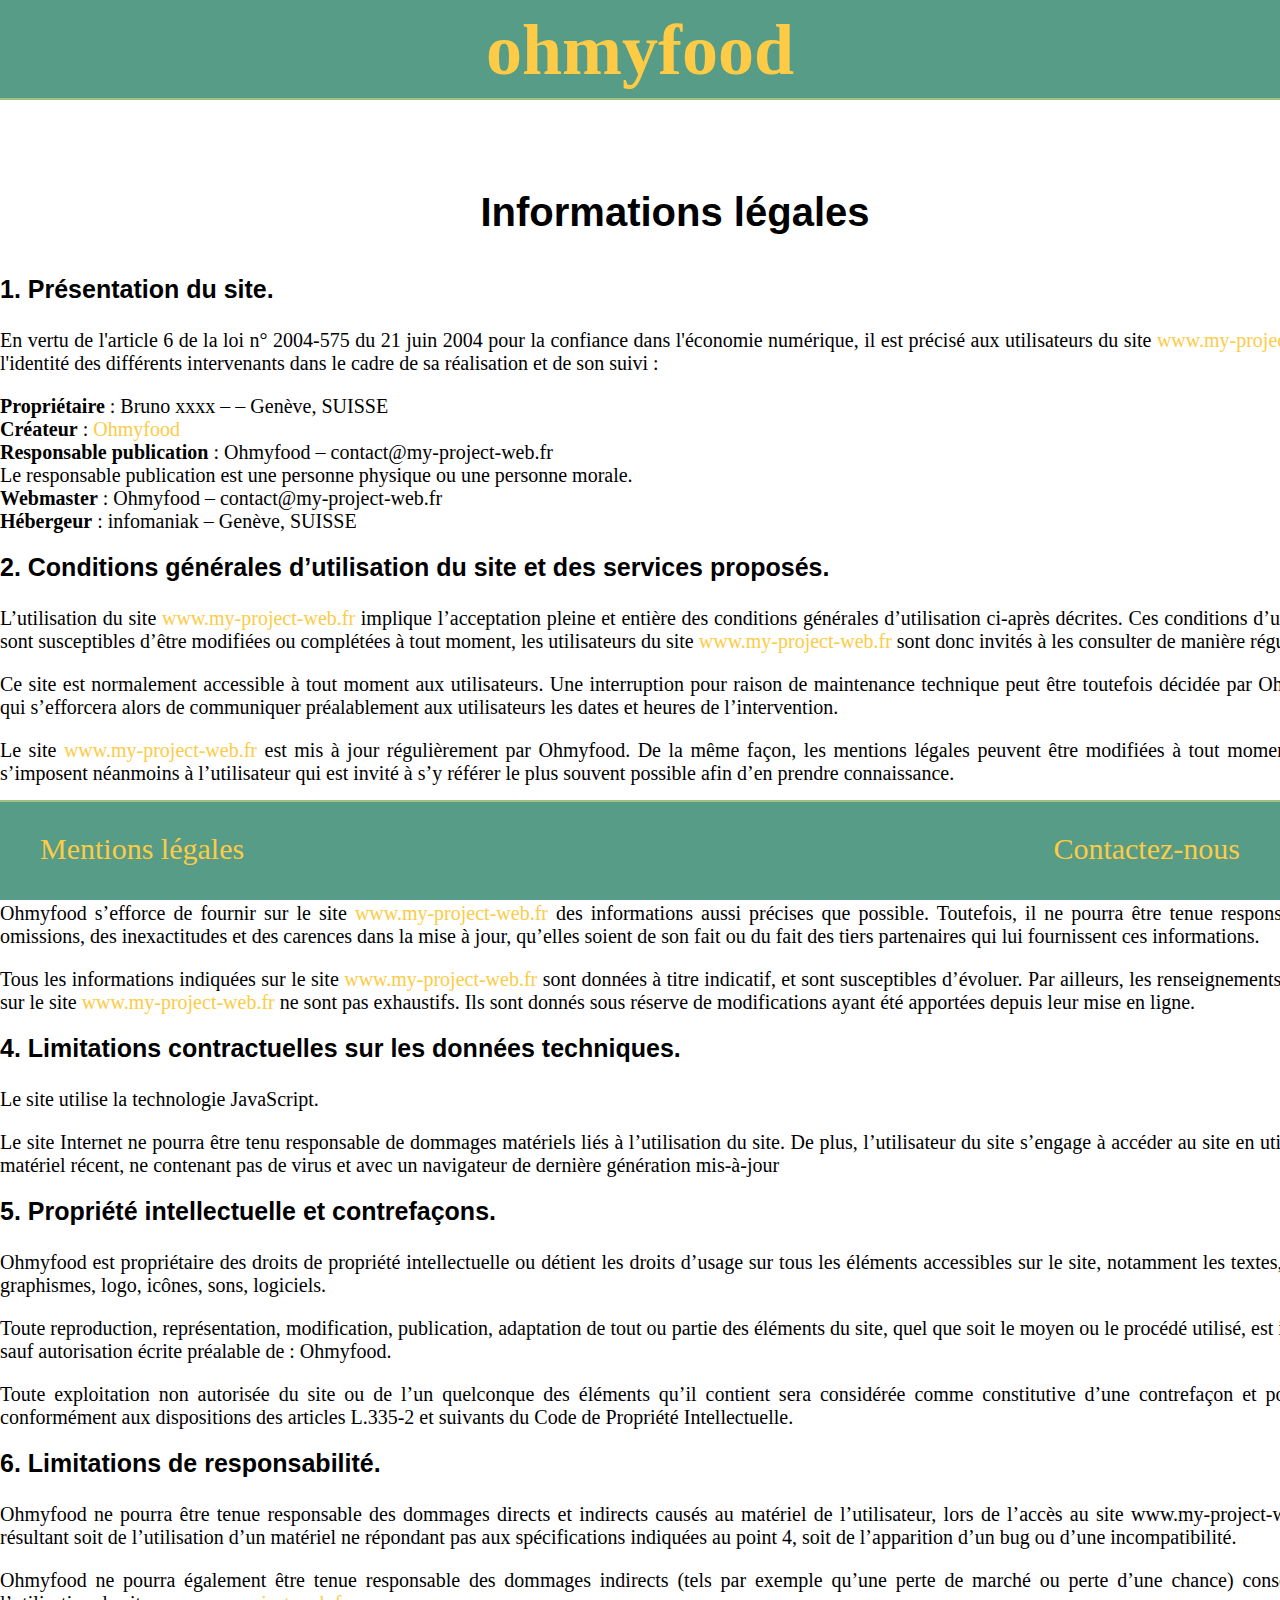
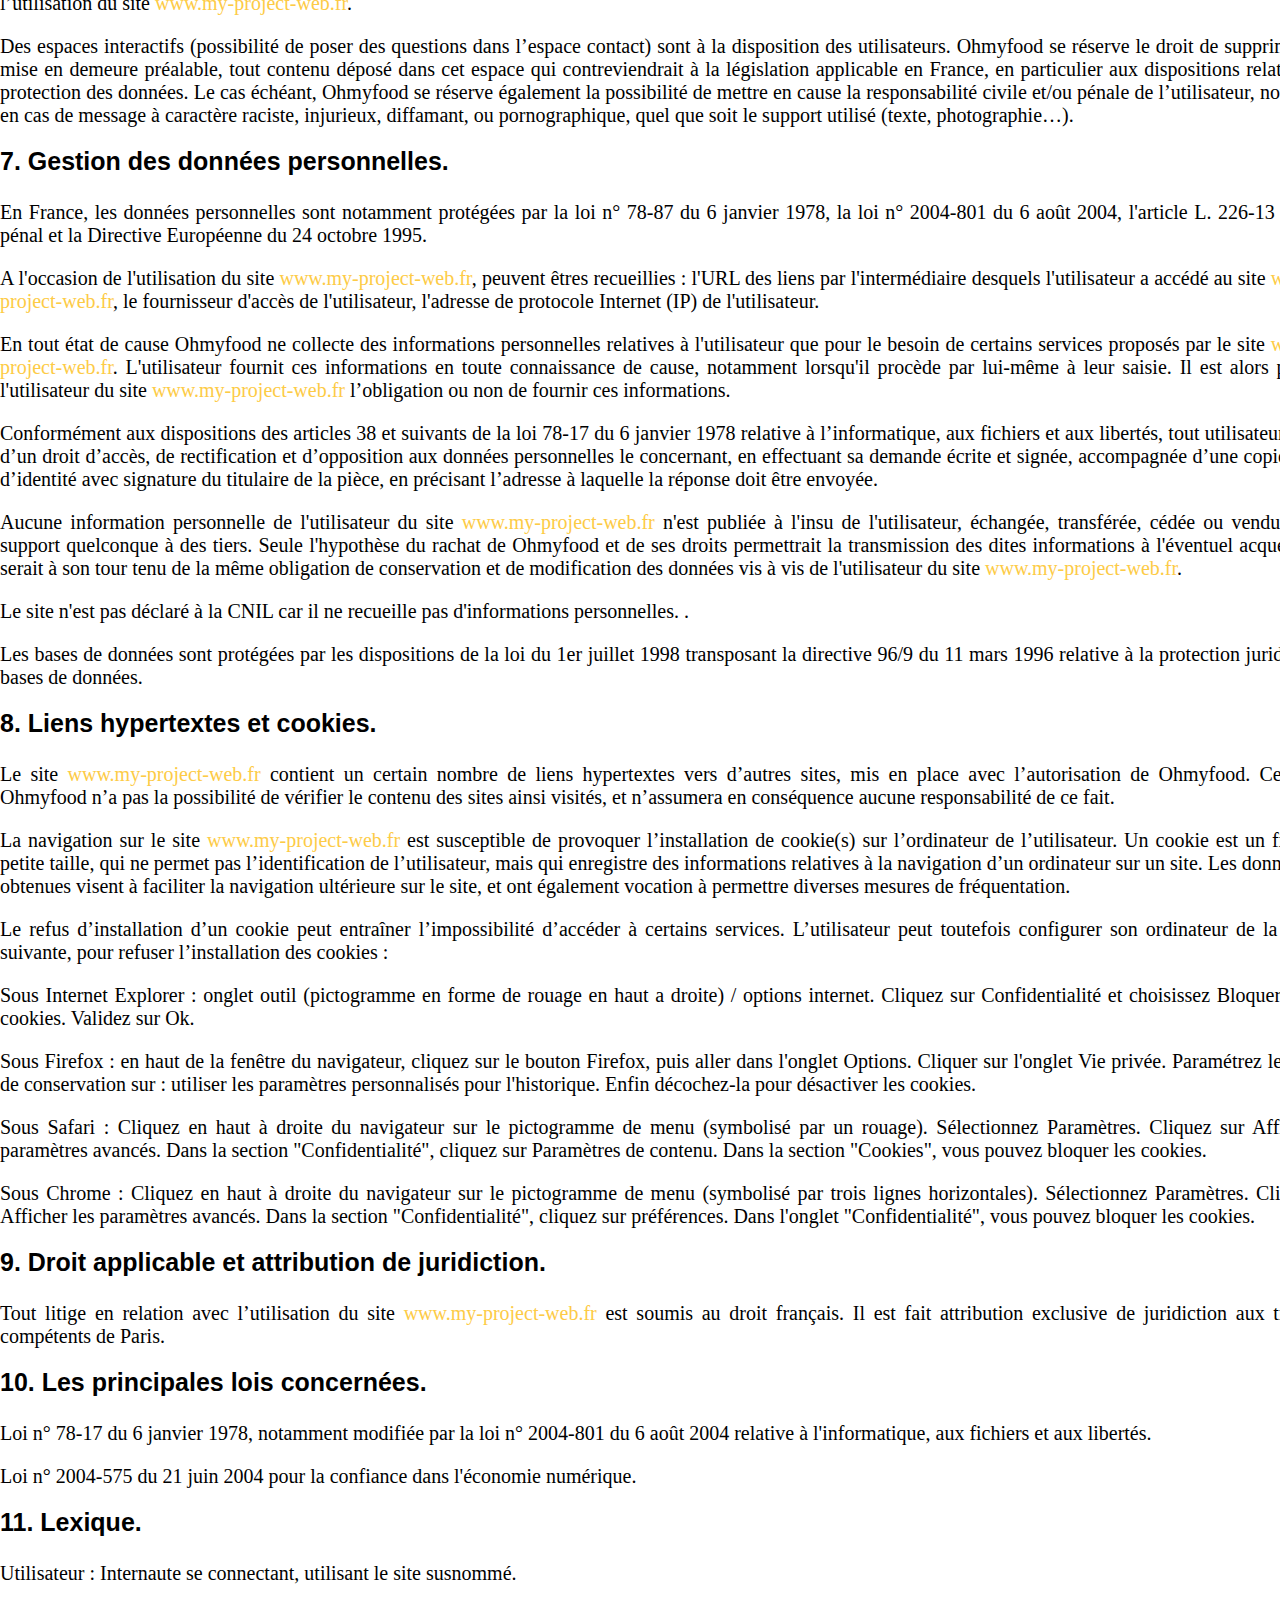
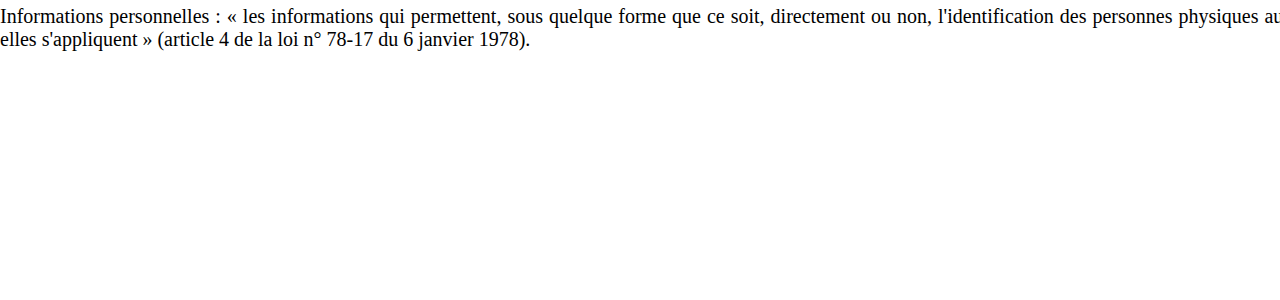
<file: mention.html>
<!DOCTYPE html>
<html lang="en">
<head>
    <meta charset="UTF-8">
    <meta name="viewport" content="width=device-width, initial-scale=1.0">
    <link rel="stylesheet" href="style.css">
    <title>Mentions Légales</title>
</head>
<body>
    <div class="contener-legal">
    <header>
        <a href="index.html"><h1 class="logo">ohmyfood</h1></a>
    </header>

    <div class="contenant-five">
    
<article class="testons">    
<h2 class="top-title">Informations légales</h2>
<h3 class="sub-title">1. Présentation du site.</h3>
<p>En vertu de l'article 6 de la loi n° 2004-575 du 21 juin 2004 pour la confiance dans l'économie numérique, il est précisé aux utilisateurs du site <a href="https://www.my-project-web.fr/">www.my-project-web.fr</a> l'identité des différents intervenants dans le cadre de sa réalisation et de son suivi :</p>
<p><strong>Propriétaire</strong> : Bruno xxxx –  – Genève, SUISSE<br />
<strong>Créateur</strong>  : <a href="https://www.my-project-web.fr/">Ohmyfood</a><br />
<strong>Responsable publication</strong> : Ohmyfood – contact@my-project-web.fr<br />
Le responsable publication est une personne physique ou une personne morale.<br />
<strong>Webmaster</strong> : Ohmyfood – contact@my-project-web.fr<br />
<strong>Hébergeur</strong> : infomaniak – Genève, SUISSE<br />


<h3 class="sub-title">2. Conditions générales d’utilisation du site et des services proposés.</h3>
<p>L’utilisation du site <a href="https://www.my-project-web.fr/">www.my-project-web.fr</a> implique l’acceptation pleine et entière des conditions générales d’utilisation ci-après décrites. Ces conditions d’utilisation sont susceptibles d’être modifiées ou complétées à tout moment, les utilisateurs du site <a href="https://www.my-project-web.fr/">www.my-project-web.fr</a> sont donc invités à les consulter de manière régulière.</p>
<p>Ce site est normalement accessible à tout moment aux utilisateurs. Une interruption pour raison de maintenance technique peut être toutefois décidée par Ohmyfood, qui s’efforcera alors de communiquer préalablement aux utilisateurs les dates et heures de l’intervention.</p>
<p>Le site <a href="https://www.my-project-web.fr/">www.my-project-web.fr</a> est mis à jour régulièrement par Ohmyfood. De la même façon, les mentions légales peuvent être modifiées à tout moment : elles s’imposent néanmoins à l’utilisateur qui est invité à s’y référer le plus souvent possible afin d’en prendre connaissance.</p>
<h3 class="sub-title">3. Description des services fournis.</h3>
<p>Le site <a href="https://www.my-project-web.fr/">www.my-project-web.fr</a> a pour objet de fournir une information concernant l’ensemble des activités de la société.</p>
<p>Ohmyfood s’efforce de fournir sur le site <a href="https://www.my-project-web.fr/">www.my-project-web.fr</a> des informations aussi précises que possible. Toutefois, il ne pourra être tenue responsable des omissions, des inexactitudes et des carences dans la mise à jour, qu’elles soient de son fait ou du fait des tiers partenaires qui lui fournissent ces informations.</p>
<p>Tous les informations indiquées sur le site <a href="https://www.my-project-web.fr/">www.my-project-web.fr</a> sont données à titre indicatif, et sont susceptibles d’évoluer. Par ailleurs, les renseignements figurant sur le site <a href="https://www.my-project-web.fr/">www.my-project-web.fr</a> ne sont pas exhaustifs. Ils sont donnés sous réserve de modifications ayant été apportées depuis leur mise en ligne.</p>
<h3 class="sub-title">4. Limitations contractuelles sur les données techniques.</h3>
<p>Le site utilise la technologie JavaScript.</p>
<p>Le site Internet ne pourra être tenu responsable de dommages matériels liés à l’utilisation du site. De plus, l’utilisateur du site s’engage à accéder au site en utilisant un matériel récent, ne contenant pas de virus et avec un navigateur de dernière génération mis-à-jour</p>
<h3 class="sub-title">5. Propriété intellectuelle et contrefaçons.</h3>
<p>Ohmyfood est propriétaire des droits de propriété intellectuelle ou détient les droits d’usage sur tous les éléments accessibles sur le site, notamment les textes, images, graphismes, logo, icônes, sons, logiciels.</p>
<p>Toute reproduction, représentation, modification, publication, adaptation de tout ou partie des éléments du site, quel que soit le moyen ou le procédé utilisé, est interdite, sauf autorisation écrite préalable de : Ohmyfood.</p>
<p>Toute exploitation non autorisée du site ou de l’un quelconque des éléments qu’il contient sera considérée comme constitutive d’une contrefaçon et poursuivie conformément aux dispositions des articles L.335-2 et suivants du Code de Propriété Intellectuelle.</p>
<h3 class="sub-title">6. Limitations de responsabilité.</h3>
<p>Ohmyfood ne pourra être tenue responsable des dommages directs et indirects causés au matériel de l’utilisateur, lors de l’accès au site www.my-project-web.fr, et résultant soit de l’utilisation d’un matériel ne répondant pas aux spécifications indiquées au point 4, soit de l’apparition d’un bug ou d’une incompatibilité.</p>
<p>Ohmyfood ne pourra également être tenue responsable des dommages indirects (tels par exemple qu’une perte de marché ou perte d’une chance) consécutifs à l’utilisation du site <a href="https://www.my-project-web.fr/">www.my-project-web.fr</a>.</p>
<p>Des espaces interactifs (possibilité de poser des questions dans l’espace contact) sont à la disposition des utilisateurs. Ohmyfood se réserve le droit de supprimer, sans mise en demeure préalable, tout contenu déposé dans cet espace qui contreviendrait à la législation applicable en France, en particulier aux dispositions relatives à la protection des données. Le cas échéant, Ohmyfood se réserve également la possibilité de mettre en cause la responsabilité civile et/ou pénale de l’utilisateur, notamment en cas de message à caractère raciste, injurieux, diffamant, ou pornographique, quel que soit le support utilisé (texte, photographie…).</p>
<h3 class="sub-title">7. Gestion des données personnelles.</h3>
<p>En France, les données personnelles sont notamment protégées par la loi n° 78-87 du 6 janvier 1978, la loi n° 2004-801 du 6 août 2004, l'article L. 226-13 du Code pénal et la Directive Européenne du 24 octobre 1995.</p>
<p>A l'occasion de l'utilisation du site <a href="https://www.my-project-web.fr/">www.my-project-web.fr</a>, peuvent êtres recueillies : l'URL des liens par l'intermédiaire desquels l'utilisateur a accédé au site <a href="https://www.my-project-web.fr/">www.my-project-web.fr</a>, le fournisseur d'accès de l'utilisateur, l'adresse de protocole Internet (IP) de l'utilisateur.</p>
<p> En tout état de cause Ohmyfood ne collecte des informations personnelles relatives à l'utilisateur que pour le besoin de certains services proposés par le site <a href="https://www.my-project-web.fr/">www.my-project-web.fr</a>. L'utilisateur fournit ces informations en toute connaissance de cause, notamment lorsqu'il procède par lui-même à leur saisie. Il est alors précisé à l'utilisateur du site <a href="https://www.my-project-web.fr/">www.my-project-web.fr</a> l’obligation ou non de fournir ces informations.</p>
<p>Conformément aux dispositions des articles 38 et suivants de la loi 78-17 du 6 janvier 1978 relative à l’informatique, aux fichiers et aux libertés, tout utilisateur dispose d’un droit d’accès, de rectification et d’opposition aux données personnelles le concernant, en effectuant sa demande écrite et signée, accompagnée d’une copie du titre d’identité avec signature du titulaire de la pièce, en précisant l’adresse à laquelle la réponse doit être envoyée.</p>
<p>Aucune information personnelle de l'utilisateur du site <a href="https://www.my-project-web.fr/">www.my-project-web.fr</a> n'est publiée à l'insu de l'utilisateur, échangée, transférée, cédée ou vendue sur un support quelconque à des tiers. Seule l'hypothèse du rachat de Ohmyfood et de ses droits permettrait la transmission des dites informations à l'éventuel acquéreur qui serait à son tour tenu de la même obligation de conservation et de modification des données vis à vis de l'utilisateur du site <a href="https://www.my-project-web.fr/">www.my-project-web.fr</a>.</p>
<p>Le site n'est pas déclaré à la CNIL car il ne recueille pas d'informations personnelles. .</p>
<p>Les bases de données sont protégées par les dispositions de la loi du 1er juillet 1998 transposant la directive 96/9 du 11 mars 1996 relative à la protection juridique des bases de données.</p>
<h3 class="sub-title">8. Liens hypertextes et cookies.</h3>
<p>Le site <a href="https://www.my-project-web.fr/">www.my-project-web.fr</a> contient un certain nombre de liens hypertextes vers d’autres sites, mis en place avec l’autorisation de Ohmyfood. Cependant, Ohmyfood n’a pas la possibilité de vérifier le contenu des sites ainsi visités, et n’assumera en conséquence aucune responsabilité de ce fait.</p>
<p>La navigation sur le site <a href="https://www.my-project-web.fr/">www.my-project-web.fr</a> est susceptible de provoquer l’installation de cookie(s) sur l’ordinateur de l’utilisateur. Un cookie est un fichier de petite taille, qui ne permet pas l’identification de l’utilisateur, mais qui enregistre des informations relatives à la navigation d’un ordinateur sur un site. Les données ainsi obtenues visent à faciliter la navigation ultérieure sur le site, et ont également vocation à permettre diverses mesures de fréquentation.</p>
<p>Le refus d’installation d’un cookie peut entraîner l’impossibilité d’accéder à certains services. L’utilisateur peut toutefois configurer son ordinateur de la manière suivante, pour refuser l’installation des cookies :</p>
<p>Sous Internet Explorer : onglet outil (pictogramme en forme de rouage en haut a droite) / options internet. Cliquez sur Confidentialité et choisissez Bloquer tous les cookies. Validez sur Ok.</p>
<p>Sous Firefox : en haut de la fenêtre du navigateur, cliquez sur le bouton Firefox, puis aller dans l'onglet Options. Cliquer sur l'onglet Vie privée.
Paramétrez les Règles de conservation sur :  utiliser les paramètres personnalisés pour l'historique. Enfin décochez-la pour  désactiver les cookies.</p>
<p>Sous Safari : Cliquez en haut à droite du navigateur sur le pictogramme de menu (symbolisé par un rouage). Sélectionnez Paramètres. Cliquez sur Afficher les paramètres avancés. Dans la section "Confidentialité", cliquez sur Paramètres de contenu. Dans la section "Cookies", vous pouvez bloquer les cookies.</p>
<p>Sous Chrome : Cliquez en haut à droite du navigateur sur le pictogramme de menu (symbolisé par trois lignes horizontales). Sélectionnez Paramètres. Cliquez sur Afficher les paramètres avancés. Dans la section "Confidentialité", cliquez sur préférences.  Dans l'onglet "Confidentialité", vous pouvez bloquer les cookies.</p>

<h3 class="sub-title">9. Droit applicable et attribution de juridiction.</h3>
<p>Tout litige en relation avec l’utilisation du site <a href="https://www.my-project-web.fr/">www.my-project-web.fr</a> est soumis au droit français. Il est fait attribution exclusive de juridiction aux tribunaux compétents de Paris.</p>
<h3 class="sub-title">10. Les principales lois concernées.</h3>
<p>Loi n° 78-17 du 6 janvier 1978, notamment modifiée par la loi n° 2004-801 du 6 août 2004 relative à l'informatique, aux fichiers et aux libertés.</p>
<p> Loi n° 2004-575 du 21 juin 2004 pour la confiance dans l'économie numérique.</p>
<h3 class="sub-title">11. Lexique.</h3>
<p>Utilisateur : Internaute se connectant, utilisant le site susnommé.</p>
<p>Informations personnelles : « les informations qui permettent, sous quelque forme que ce soit, directement ou non, l'identification des personnes physiques auxquelles elles s'appliquent » (article 4 de la loi n° 78-17 du 6 janvier 1978).</p>

    </article>
</div>

<footer>
    <ul>
        <li class="shake"><a href="mention.html">Mentions légales</a></li>
        <li class="shake"><a href="mailto:contact@my-project-web.fr">Contactez-nous</a></li>
    </ul>
</footer>
</div>
</body>
</html>
</file>
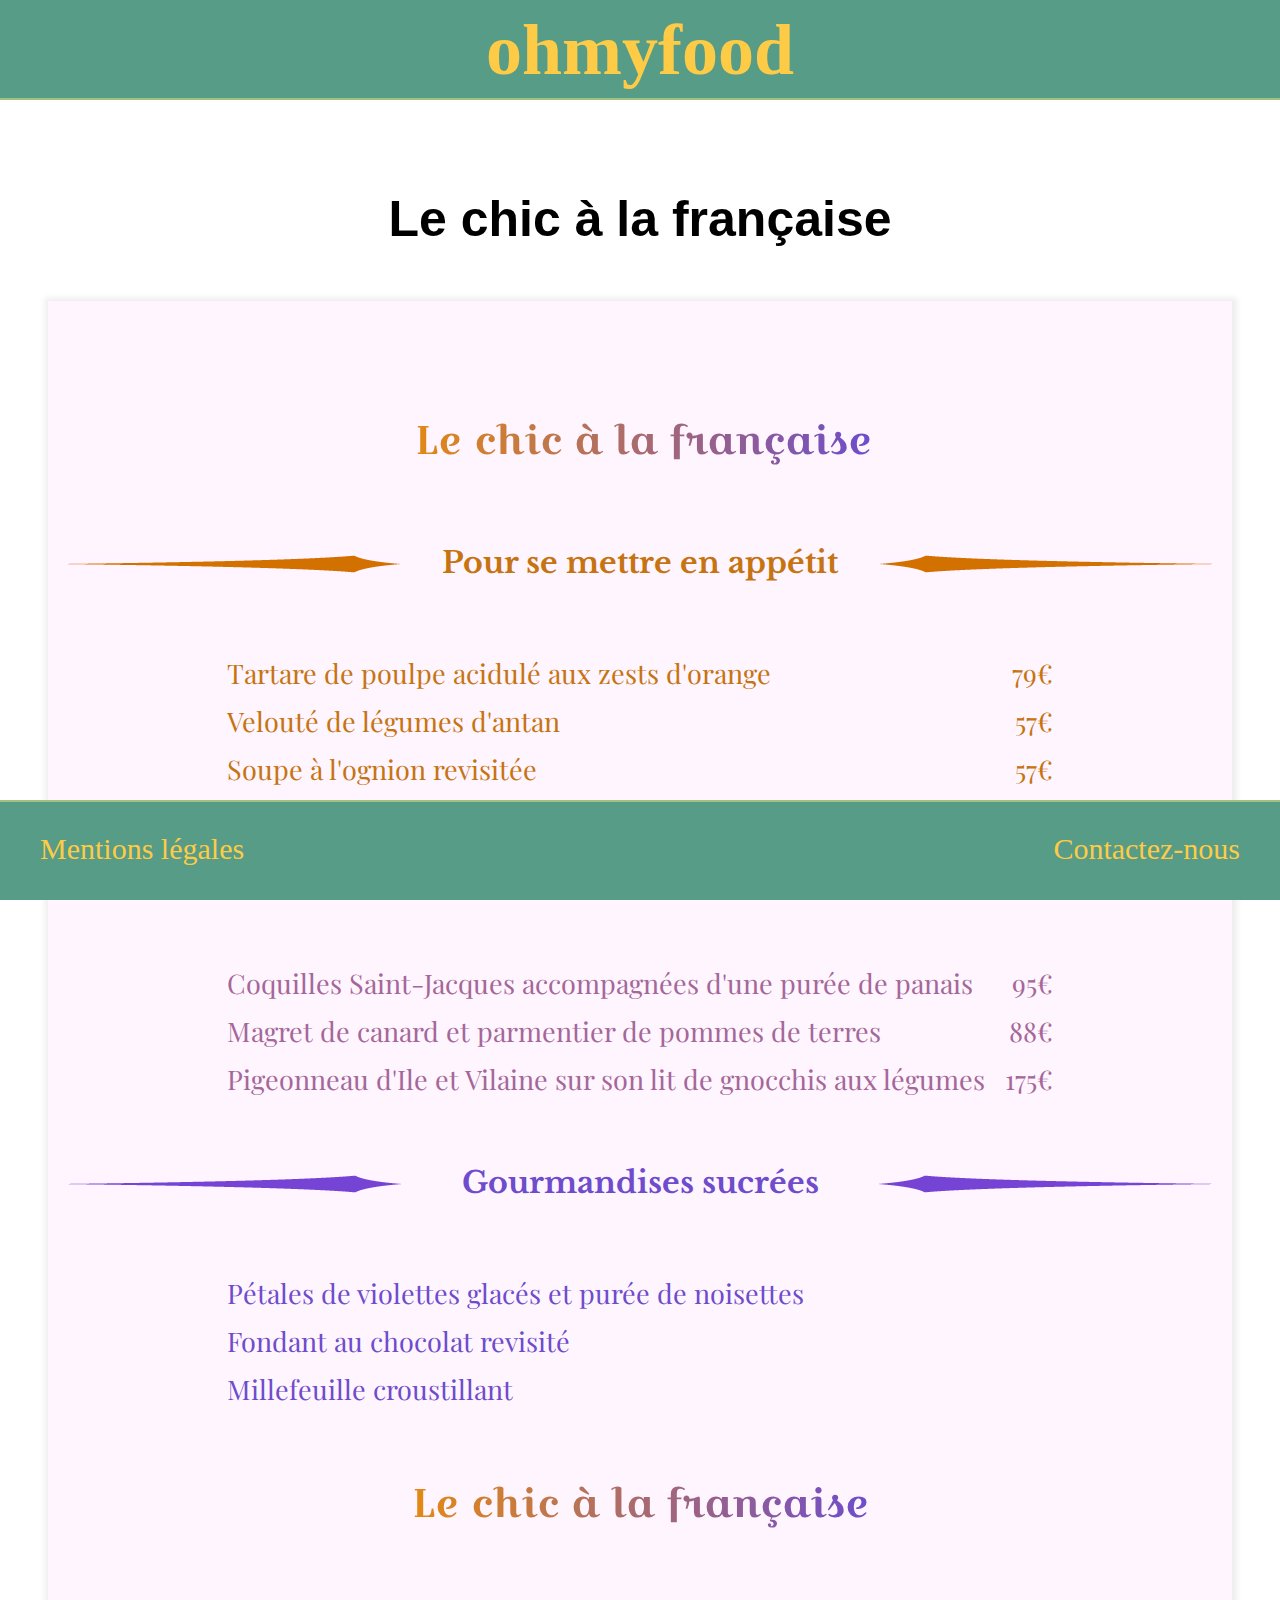
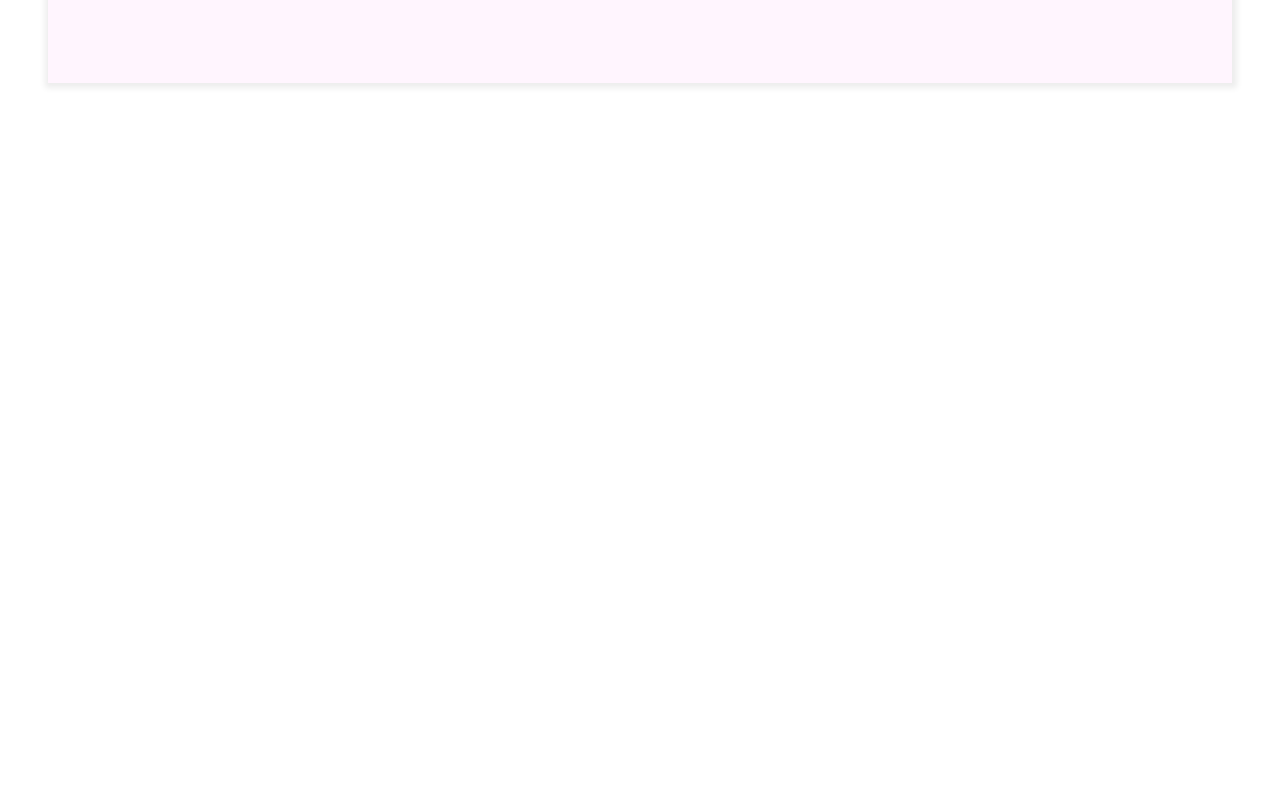
<file: menu2.html>
<!DOCTYPE html>
<html lang="fr">
<head>
    <meta charset="UTF-8">
    <meta name="viewport" content="width=device-width, initial-scale=1.0">
    <link href="https://fonts.googleapis.com/css2?family=Croissant+One&family=Libre+Baskerville&family=Playfair+Display&display=swap" rel="stylesheet"> 
    <link rel="stylesheet" href="style.css">
    <title>Menu 2, Le chic à la française</title>
</head>
<body>
    <div class="contener">
        <header>
            <a href="index.html"><h1 class="logo">ohmyfood</h1></a>
        </header>
        <main>
            <h2 class="no-style">Le chic à la française</h2>
            <div class="contenant-two">
                <section class="title-top">
                 <h2 class="header">Le chic à la française</h2>
                </section>
                <section>
                    <div class="entreemenu_two">
                      <img src="img/Trait1_menu2.png" alt="">
                      <div class="inline"><h3 class="underline_two">Pour se mettre en appétit</h3></div>
                      <img src="img/Trait2_menu2.png" alt="">
                    </div>
                <table class="entrees_two">
                    <tr>
                        <td class="entree_two">Tartare de poulpe acidulé aux zests d'orange</td>
                        <td class="price_two">79€</td>
                    </tr>
                    <tr>
                        <td class="entree_two">Velouté de légumes d'antan</td>
                        <td class="price_two"> 57€</td>
                    </tr>
                    <tr>
                        <td class="entree_two">Soupe à l'ognion revisitée</td>
                        <td class="price_two">57€</td>
                    </tr>
                </table>
                </section>
                <section>
                    <div class="platmenu_two">
                        <img src="img/Trait3_menu2.png" alt="">
                        <div class="inline"><h3 class="underline_two">Plaisir des papilles</h3></div>
                        <img src="img/Trait4_menu2.png" alt="">
                    </div>
                    <table class="plats_two">
                        <tr>
                            <td class="plat_two">Coquilles Saint-Jacques accompagnées d'une purée de panais</td>
                            <td class="price_tree">95€</td>
                        </tr>
                        <tr>
                            <td class="plat_two">Magret de canard et parmentier de pommes de terres</td>
                            <td class="price_tree">88€</td>
                        </tr>
                        <tr>
                            <td class="plat_two">Pigeonneau d'Ile et Vilaine sur son lit de gnocchis aux légumes</td>
                            <td class="price_tree">175€</td>
                        </tr>
                    </table>
                </section>
                <section>
                    <div class="dessertmenu_two">
                        <img src="img/Trait5_menu2.png" alt="">
                        <div class="inline"><h3 class="underline_two">Gourmandises sucrées</h3></div>
                        <img src="img/Trait6_menu2.png" alt="">
                    </div>
                    <table class="desserts_two">
                        <tr>
                            <td class="dessert_two">Pétales de violettes glacés et purée de noisettes</td>
                        </tr>
                        <tr>
                            <td class="dessert_two">Fondant au chocolat revisité</td>   
                        </tr>
                        <tr>
                            <td class="dessert_two">Millefeuille croustillant</td>
                        </tr>
                    </table>
                </section>
                <section class="bottom footer-1">
                    <h4>Le chic à la française</h4>
                </section>
        </div>
        </main>
        <footer>
            <ul>
                <li class="shake"><a href="mention.html">Mentions légales</a></li>
                <li class="shake"><a href="mailto:bruno.riviere75@gmail.com">Contactez-nous</a></li>
            </ul>
        </footer>

    </div>
    
</body>
</html>
</file>
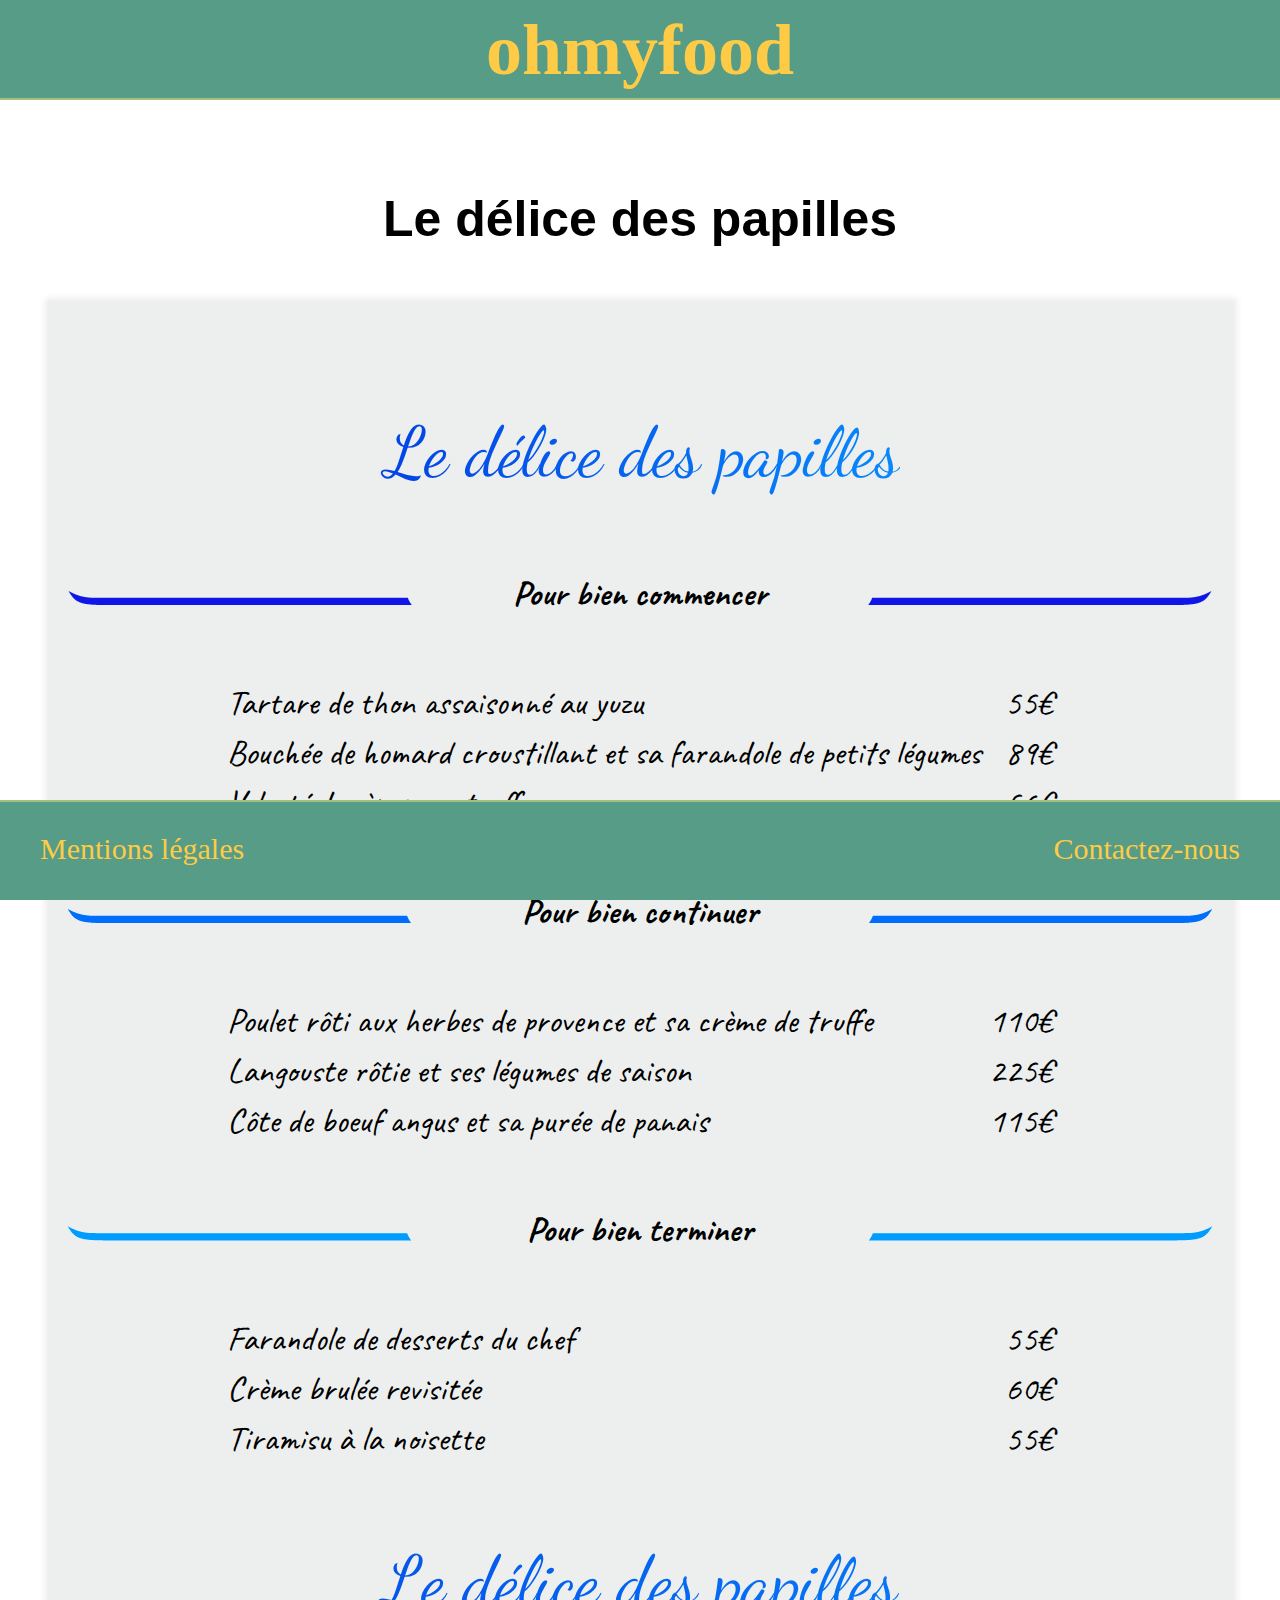
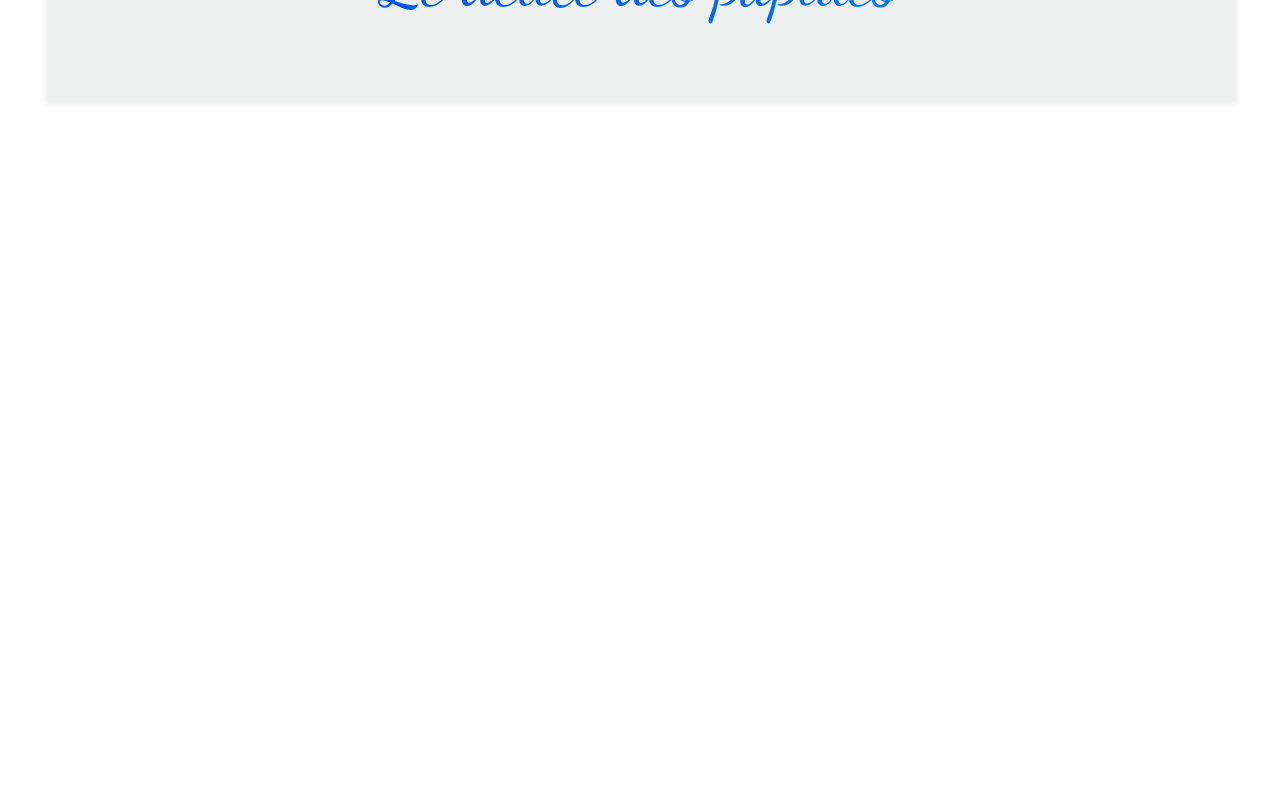
<file: menu3.html>
<!DOCTYPE html>
<html lang="en">
<head>
    <meta charset="UTF-8">
    <meta name="viewport" content="width=device-width, initial-scale=1.0">
    <link href="https://fonts.googleapis.com/css2?family=Dancing+Script:wght@400;500;700&display=swap" rel="stylesheet">
    <link href="https://fonts.googleapis.com/css2?family=Caveat:wght@400;700&display=swap" rel="stylesheet">
    <link rel="stylesheet" href="style.css">
    <title>Menu 3, Le délice des papilles</title>
</head>
<body>
    <div class="contener">
        <header>
            <a href="index.html"><h1 class="logo">ohmyfood</h1></a>
        </header>
        <main>
            <h2 class="no-style">Le délice des papilles</h2>
            <div class="contenant-tree">
                <section class="title-top">
                    <h2 class="header">Le délice des papilles</h2>
                </section>
                <section>
                    <div class="entreemenu_tree">
                    <img src="img/Trait1_menu3.png" alt="">
                    <div class="inline"><h3 class="underline_tree">Pour bien commencer</h3></div>
                    <img src="img/Trait2_menu3.png" alt="">
                </div>
                <table class="entrees_tree">
                    <tr>
                        <td class="entree_tree">Tartare de thon assaisonné au yuzu</td>
                        <td class="price_four">55€</td>
                    </tr>
                    <tr>
                        <td class="entree_tree">Bouchée de homard croustillant et sa farandole de petits légumes</td>
                        <td class="price_four"> 89€</td>
                    </tr>
                    <tr>
                        <td class="entree_tree">Velouté de cèpes aux truffes</td>
                        <td class="price_four">56€</td>
                    </tr>
                </table>
                </section>
                <section>
                    <div class="platmenu_tree">
                        <img src="img/Trait3_menu3.png" alt="">
                        <div class="inline"><h3 class="underline_tree">Pour bien continuer</h3></div>
                        <img src="img/Trait4_menu3.png" alt="">
                    </div>
                    <table class="plats_tree">
                        <tr>
                            <td class="plat_tree">Poulet rôti aux herbes de provence et sa crème de truffe</td>
                            <td class="price_four">110€</td>
                        </tr>
                        <tr>
                            <td class="plat_tree">Langouste rôtie et ses légumes de saison</td>
                            <td class="price_four">225€</td>
                        </tr>
                        <tr>
                            <td class="plat_tree">Côte de boeuf angus et sa purée de panais</td>
                            <td class="price_four">115€</td>
                        </tr>
                    </table>
                </section>
                <section>
                    <div class="dessertmenu_tree">
                        <img src="img/Trait5_menu3.png" alt="">
                        <div class="inline"><h3 class="underline_tree">Pour bien terminer</h3></div>
                        <img src="img/Trait6_menu3.png" alt="">
                    </div>
                    <table class="desserts_tree">
                        <tr>
                            <td class="dessert_tree">Farandole de desserts du chef</td>
                            <td class="price_four">55€</td>
                        </tr>
                        <tr>
                            <td class="dessert_tree">Crème brulée revisitée</td>
                            <td class="price_four">60€</td>   
                        </tr>
                        <tr>
                            <td class="dessert_tree">Tiramisu à la noisette</td>
                            <td class="price_four">55€</td>
                        </tr>
                    </table>
                </section>
                <section class="bottom footer-2">
                    <h4>Le délice des papilles</h4>
                </section>
            </div>    
        </main>
        <footer>
            <ul>
                <li class="shake"><a href="mention.html">Mentions légales</a></li>
                <li class="shake"><a href="mailto:bruno.riviere75@gmail.com">Contactez-nous</a></li>
            </ul>
        </footer>
    </div>
    
</body>
</html>
</file>
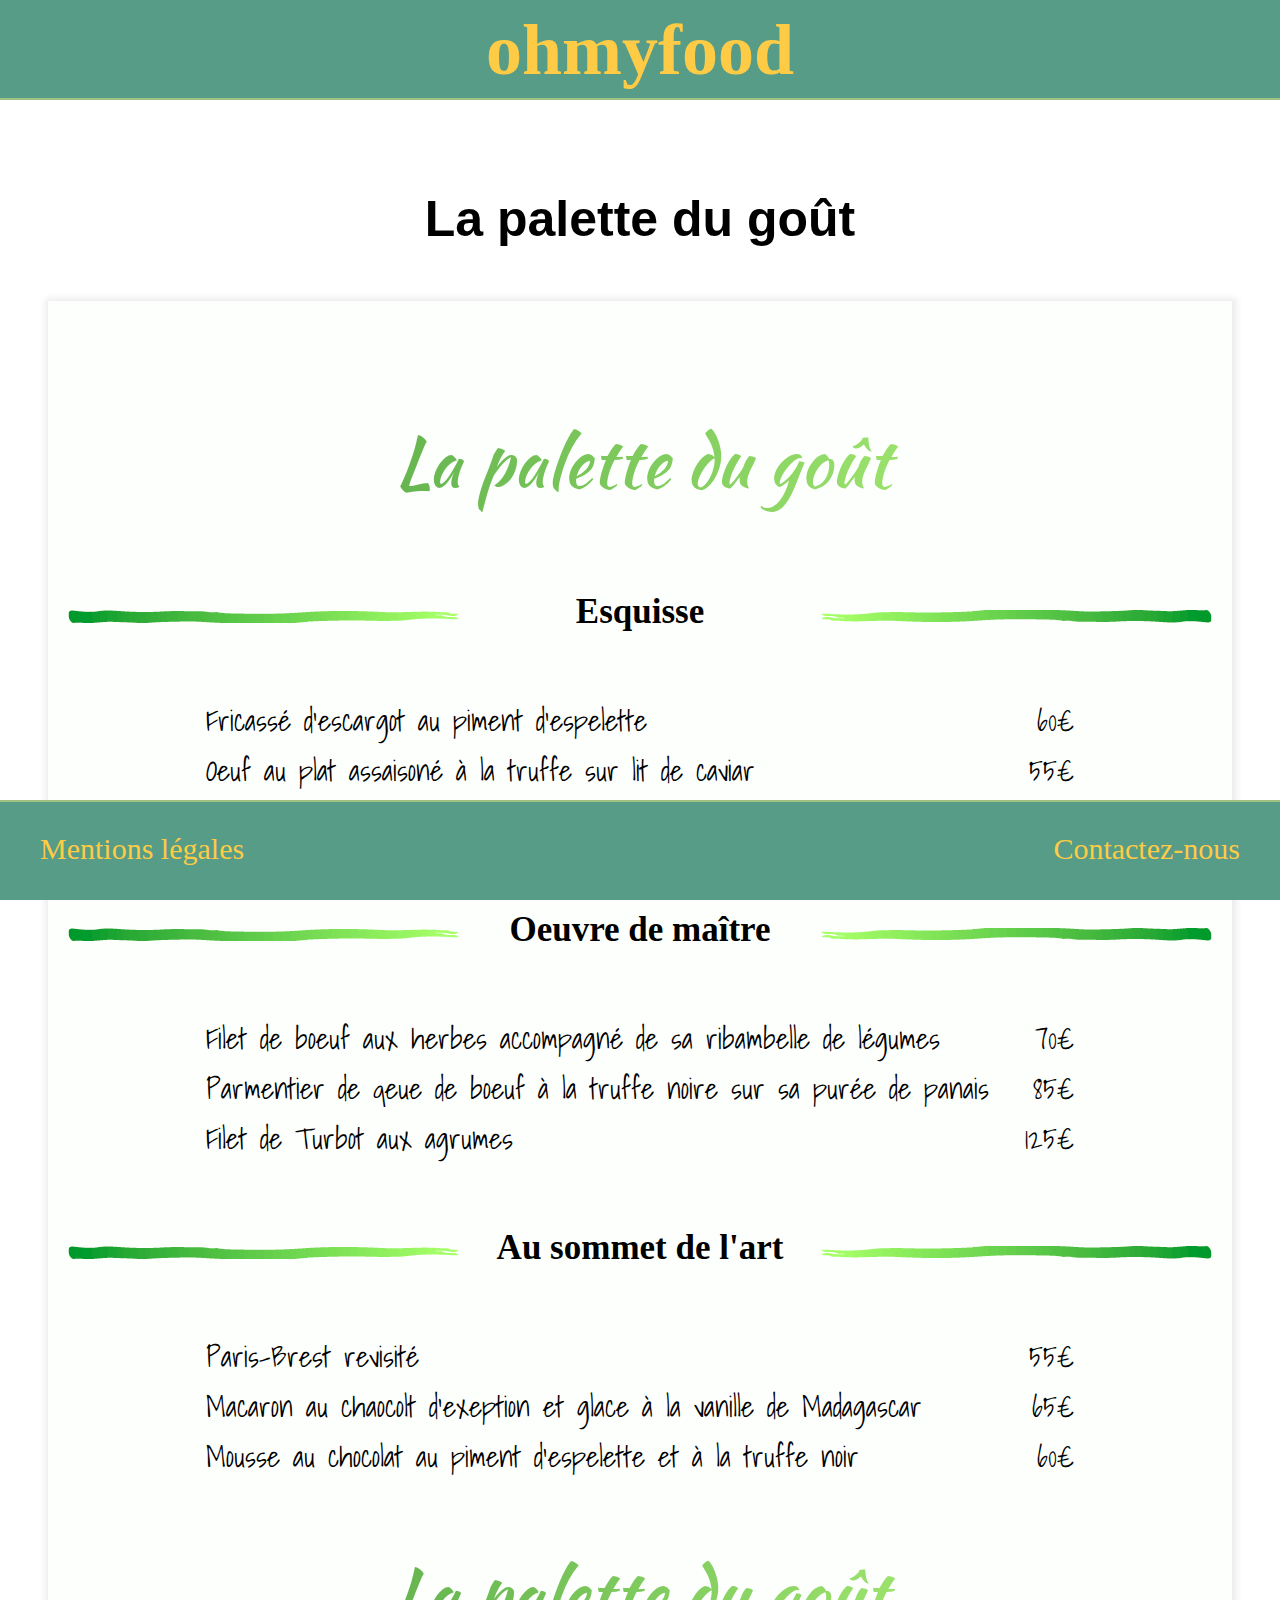
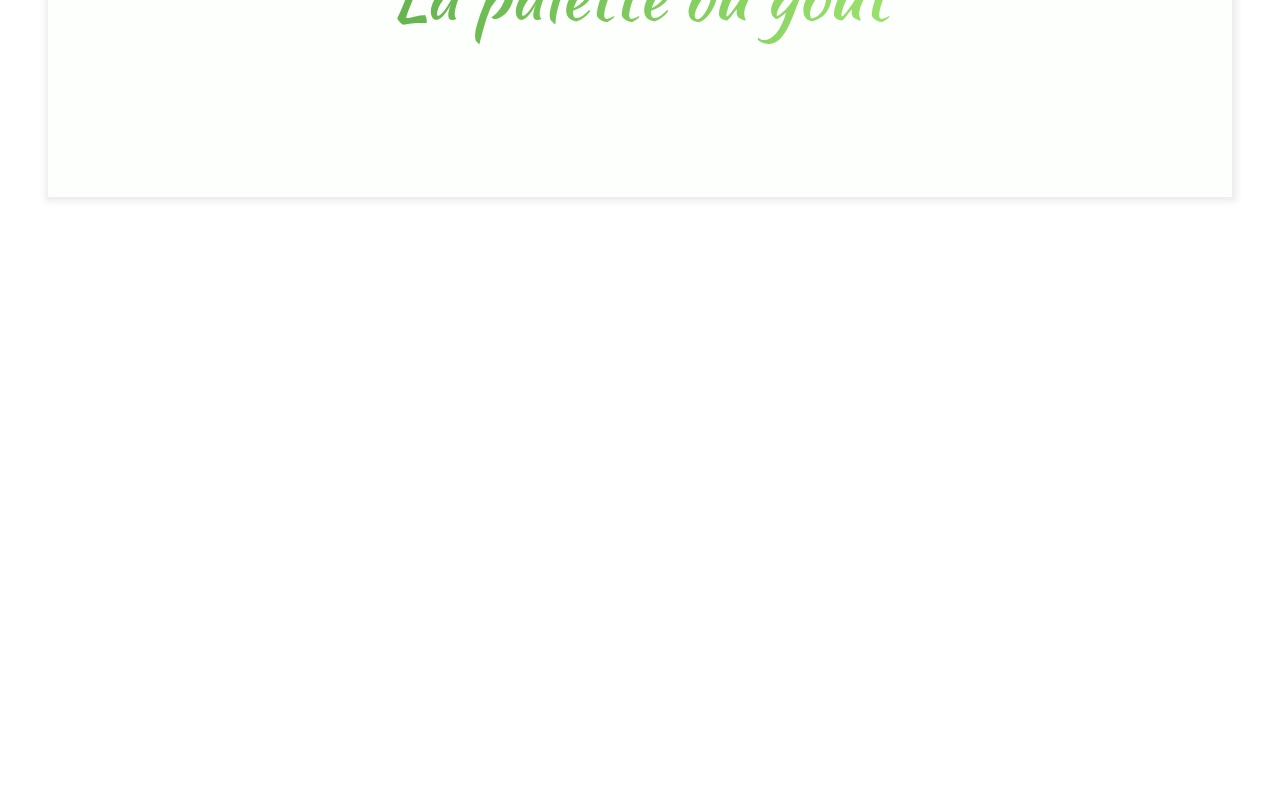
<file: menu4.html>
<!DOCTYPE html>
<html lang="fr">
<head>
    <meta charset="UTF-8">
    <meta name="viewport" content="width=device-width, initial-scale=1.0">
    <link href="https://fonts.googleapis.com/css2?family=Kaushan+Script&family=Shadows+Into+Light&display=swap" rel="stylesheet"> 
    <link rel="stylesheet" href="style.css">
    <title>Menu 4, La palette du goût</title>
</head>
<body>
    <div class="contener">
        <header>
            <a href="index.html"><h1 class="logo">ohmyfood</h1></a>
        </header>
        <main>
            <h2 class="no-style">La palette du goût</h2>
            <div class="contenant-four">
                <h2 class="header four">La palette du goût</h2>
                <section>
                    <div class="entreemenu_four">
                    <img src="img/Trait1_menu4.png" alt="">
                    <div class="inline"><h3 class="underline_four">Esquisse</h3></div>
                    <img src="img/Trait2_menu4.png" alt="">
                </div>
                <table class="entrees_four">
                    <tr>
                        <td class="entree_four">Fricassé d'escargot au piment d'espelette</td>
                        <td class="price_five">60€</td>
                    </tr>
                    <tr>
                        <td class="entree_four">Oeuf au plat assaisoné à la truffe sur lit de caviar</td>
                        <td class="price_five">55€</td>
                    </tr>
                    <tr>
                        <td class="entree_four">Foie gras de canard mi-cuit et ses copeaux de trufe noirs</td>
                        <td class="price_five">65€</td>
                    </tr>
                </table>
                </section>
                <section>
                    <div class="platmenu_four">
                        <img src="img/Trait1_menu4.png" alt="">
                        <div class="inline"><h3 class="underline_four">Oeuvre de maître</h3></div>
                        <img src="img/Trait2_menu4.png" alt="">
                    </div>
                    <table class="plats_four">
                        <tr>
                            <td class="plat_four">Filet de boeuf aux herbes accompagné de sa ribambelle de légumes</td>
                            <td class="price_five">70€</td>
                        </tr>
                        <tr>
                            <td class="plat_four">Parmentier de qeue de boeuf à la truffe noire sur sa purée de  panais</td>
                            <td class="price_five">85€</td>
                        </tr>
                        <tr>
                            <td class="plat_four">Filet de Turbot aux agrumes</td>
                            <td class="price_five">125€</td>
                        </tr>
                    </table>
                </section>
                <section>
                    <div class="dessertmenu_four">
                        <img src="img/Trait1_menu4.png" alt="">
                        <div class="inline"><h3 class="underline_four">Au sommet de l'art</h3></div>
                        <img src="img/Trait2_menu4.png" alt="">
                    </div>
                    <table class="desserts_four">
                        <tr>
                            <td class="dessert_four">Paris-Brest revisité</td>
                            <td class="price_five">55€</td>
                        </tr>
                        <tr>
                            <td class="dessert_four">Macaron au chaocolt d'exeption et glace à la vanille de Madagascar</td>
                            <td class="price_five">65€</td>   
                        </tr>
                        <tr>
                            <td class="dessert_four">Mousse au chocolat au piment d'espelette et à la truffe noir</td>
                            <td class="price_five">60€</td>
                        </tr>
                    </table>
                </section>
                <section class="bottom footer-3">
                    <h4>La palette du goût</h4>
                </section>             
        </div>
        </main>
        <footer>
            <ul>
                <li class="shake"><a href="mention.html">Mentions légales</a></li>
                <li class="shake"><a href="mailto:bruno.riviere75@gmail.com">Contactez-nous</a></li>
            </ul>
        </footer>
    </div>
    
</body>
</html>
</file>
<file: style.css>
@font-face {
    font-family: 'KGPrimaryItalics';
    src: url('font/kgprimaryitalics.woff');

}


@keyframes Shake {
    5%, 90% {
        transform: translate3d(-2px, 0, 0);
      }
      
      20%, 80% {
        transform: translate3d(2px, 0, 0);
      }
    
      30%, 50%, 70% {
        transform: translate3d(-4px, 0, 0);
      }
    
      40%, 60% {
        transform: translate3d(4px, 0, 0);
      }
    }


 @keyframes points {
    0%, 20% {
        color: rgba(0, 0, 0, 0);
        text-shadow: 0.25em 0 0 rgba(0, 0, 0, 0), 0.5em 0 0 rgba(0, 0, 0, 0);
    }

    40% {
        color: #fdcb46;
        text-shadow: 0.25em 0 0 rgba(0, 0, 0, 0), 0.5em 0 0 rgba(0, 0, 0, 0);
    }

    60% {
        text-shadow: 0.25em 0 0 #fdcb46, 0.5em 0 0 rgba(0, 0, 0, 0);
    }

    100% {
        text-shadow: 0.25em 0 0 #fdcb46, 0.5em 0 0 #fdcb46;
    }

}

@keyframes pulse {
    0% {
        opacity: 1;
        -webkit-transform: scale(1);
        transform: scale(1);
    }

    50%{
        opacity: .25;
        -webkit-transform: scale(0.75);
        transform: scale(0.75);
    }

    100% {
        opacity: 0;
        -webkit-transform: scale(0.75);
        transform: scale(0.75);
    }
}


* {
    box-sizing: border-box;
}

body {
    margin: 0;
    padding: 0;
    font-size: 20px;
}

header {
    display: block;
    height: 100px;
    width: 100%;
    border-bottom: 2px solid #a1c181;
    
}

header, #button, footer {
    background-color: #579c87;

}

.logo, #button, footer li, a {
    color: #fdcb46;
}

ul {
    list-style: none;
}


a {
    text-decoration: none;
}

#contener {
    width: 100%;
    height: 2230px;
}

.contener {
    width: 100%;
    height: 2390px;
}

.contener-legal {
    width: 100%;
    height: 3500px;
}

.logo {  
    text-align: center;
    font-size: 72px;
    font-weight: 700;
    width: 100%;
    margin: 0;
    line-height: 100px;
    text-transform: lowercase;
}

/*---------------------------------------*/
/*        Mise en forme carte menu       */
/*---------------------------------------*/

.animate {
    width: 536px;
    height: 759px;
    display: flex;
    align-items: center;
    flex-direction: column;
    justify-content: center;

}

.one {
    background-color: #fcdfdb;
    justify-content: center;
   
}

.two {
    background-color: #fff5fe;
    justify-content: center;
    
}

.tree {
    background-color: #f9f9f9;
    justify-content: center;
    
}

.four {
    background-color: #fdfffd;
    justify-content: center;
    
}



.first, .uppercase {
    font-family: 'Devonshire', sans-serif;
    color: #3d1319;
}

.first {
    margin-top: 0;
    margin-bottom: 0;
    font-size: 40px;
}

.uppercase{
    text-transform: uppercase;
    font-size: 50px;
    margin-top: 0;
}

.second {
    font-size: 35px;
    font-family: "Croissant One", cursive;
    background:linear-gradient(90deg, #c67412 0%,#8f5bfe 100%);
    -webkit-background-clip: text;
    -moz-background-clip: text;
    -webkit-text-fill-color:transparent;
    margin-bottom: 0;
}

.uppercase-2 {
    font-size: 40px;
    color: #c77412;
    margin-top: 25px;
}

.third {
    font-size: 50px;
    font-family: 'Dancing Script', cursive;
    font-weight: lighter;
    background: linear-gradient(to right, #0342e5, #0889fb);
    -webkit-background-clip: text;
    -moz-background-clip: text;
    -webkit-text-fill-color:transparent;
    margin-bottom: 0px;
    padding-left: 4px;
}

.lowcase-3 {
    font-family: 'Dancing Script', cursive;
    font-size: 60px;
    color: #0887fb;
    margin-top: 25px;
}

.fourth {
    font-size: 50px;
    font-family: 'Kaushan Script', cursive;
    font-weight: lighter;
    background: linear-gradient(to right, #41963c, #beff7f);
    -webkit-background-clip: text;
    -moz-background-clip: text;
    -webkit-text-fill-color: transparent;
    margin-bottom: 0;
    
}

.lowcase-4 {
    font-family: 'Kaushan Script', cursive;
    font-size: 50px;
    color: #72bf56;
    margin-top: 25px;
}

.menu {
    display: flex;
    width: 100%;
    height: 1800px;
    margin: auto auto;
}

.menu ul {
    display: flex;
    flex-wrap: wrap;
    justify-content: space-around;
    width: 1500px;
    margin: auto;
    padding-left: 0;
}

.menu li{
    box-shadow: 1px 1px 6px 4px rgba(237,237,237,0.55);
}

.menu li:nth-child(3), .menu li:last-child {
    margin-top: 90px;
    
}

/*---------------------------------------*/
/*        Mise en forme du zoom          */
/*---------------------------------------*/

.zoom, .zoom-2 {
    position: relative;
    overflow: hidden;
    width: 536px;
    height: 759px;

}

.zoom a, .zoom-2 a {
    max-width: 100%;
    transition: all .3s;
    transform: scale(1);
    -webkit-transition: all .3s;
    -webkit-transform: scale(1);
    
}

.zoom:hover a {
    transform: scale(1.2);
    -webkit-transform: scale(1.2);
    padding-bottom: 10px;
    border-top-color: transparent;
    
}

.zoom-2:hover a {
    transform: scale(1.2);
    -webkit-transform: scale(1.2);
    padding-bottom: 0;
    border-top-color: transparent;
}


/*---------------------------------------*/
/*  Mise en forme bouton "prochainement" */
/*---------------------------------------*/

.bouton {
    background: #579c87;
    color: #fdcb46;
    border-radius: 25px;
    margin: 0 auto;
    text-align: center;
    font-family: "roboto";
    font-size: 40px;
    width: 380px;
    height: 70px;
    line-height: 70px;
}

.bubble {
    display: inline-block;
    width: 6px;
    height: 6px;
    border-radius: 50%;
    background-color: #FEC85F;
}
    
.bubble-1 {
    animation: pulse .7s ease 0s infinite alternate;
    -webkit-animation: pulse .7s ease 0s infinite alternate;
}
    
.bubble-2 {
    animation: pulse .7s ease .2s infinite alternate;
    -webkit-animation: pulse .7s ease .2s infinite alternate;
}
    
.bubble-3 {
    animation: pulse .7s ease .4s infinite alternate;
    -webkit-animation: pulse .7s ease .4s infinite alternate;
}


/*---------------------------------------*/
/* Mise en forme footer+ animation Shake */
/*---------------------------------------*/

footer { 
    position: fixed;
    bottom: 0;
    left: 0;
    right: 0;
    display: flex;
    height: 100px;
    border-top: 2px solid #a1c181;
}

footer ul {
    display: flex;
    justify-content: space-between;
    width: 100%;
    height: 100px;
    padding-right: 40px;
    margin-top: 0;
}

footer ul li {
    font-size: 30px;
    padding-top: 30px;
    
}

.shake:hover {
    animation: Shake 0.82s infinite;
    transform: translate3d(0, 0, 0);
}

.top-title {
    font-size: 40px;
    font-family: Arial, Helvetica, sans-serif;
    text-align: center;
    margin-bottom: 40px;
}

.sub-title {
    justify-content: start;
    color: black;
    font-size: 25px;
    font-family: Arial, Helvetica, sans-serif;
    text-align: justify;
}




/*---------------------------------------*/
/*         Mise en forme des menu        */
/*---------------------------------------*/

h2, h3, h4 {
    font-size: 30px;
    font-family: 'Devonshire', sans-serif;
    color: #3d1319;
}

h2 {
    text-align: center;
    font-family: 'Roboto', sans-serif;
    color: black;
    font-size: 50px;
    margin-bottom: 0;
    margin-top: 0;
    padding-top: 90px;
    font-weight: 700;
    
}

h3 {
    display: flex;
    justify-content: center;
    margin-top: 0;
    font-family: 'KGPrimaryItalics';
}

.contenant{
    width: 1184px;
    height: 1675px;
    margin-top: 53px;
    margin-left: auto;
    margin-right: auto;
    box-shadow: 1px 1px 6px 4px rgba(237, 237, 237, 1);
    background-color: #fde0dc;
}

.first-menu {
    display: flex;
    justify-content: center;
    height: auto;
}

.fal {
    padding-top: 40px;
    background: linear-gradient(to right, #f05160 0%,#f6916a 100%);
    -webkit-background-clip: text;
    -moz-background-clip: text;
    -webkit-text-fill-color:transparent;
}

.titre h2 {
    text-align: center;
    padding-top: 0;
    padding-bottom: 76px;
    font-family: 'Devonshire', sans-serif;
    color: #3d1319;
}




.entreemenu_one, .platmenu_one, .dessertmenu_one {
    display: flex;
    width: 100%;
    justify-content: space-evenly;
    align-items: baseline;
}

.entrees_one, .price, .plats_one, .desserts_one {
    font-family: 'Kalam';
    font-weight: lighter;
    font-size: 28px;
    margin: 60px auto;
}

.price {
    font-weight: bolder;
}


.entrees_one, .plats_one, .desserts_one {
    padding-left: 128px;
    width: 100%;
}

.price {
    text-align: right;
    padding-right: 128px;
}



.platmenu_one img:first-child {
    margin-left: 30px;
}

.platmenu_one img:last-child {
    margin-right: 30px;
}

.dessertmenu_one img:first-child {
    margin-left: 47px;
}

.dessertmenu_one img:last-child {
    margin-right: 40px;
}

.bottom {
    display: flex;
    justify-content: center;
    width: 100%;
    padding-bottom: 76px;
}

.bottom i {
    padding-top: 0;
    font-size: 60px;
}

.bottom h4 {
    margin: 0 14px;
    font-size: 50px;
    font-weight: lighter;
    
}





/* MENU 2 */

.contenant-two {
    width: 1184px;
    height: auto;
    margin-top: 53px;
    margin-left: auto;
    margin-right: auto;
    box-shadow: 1px 1px 6px 4px rgba(237, 237, 237, 1);
    background-color: #fff5fe;
}

.title-top {
    display: flex;
    width: 100%;
} 

.header {
    font-size: 40px;
    font-family: "Croissant One", cursive;
    font-weight: 400;
    background: linear-gradient(90deg, #e38913, #6e4ccc );
    -webkit-background-clip: text;
    -moz-background-clip: text;
    -webkit-text-fill-color:transparent;
    margin: 0 auto;
    padding-top: 110px;
    padding-bottom: 76px;
    padding-left: 6px;
}

.entreemenu_one, .platmenu_one, .dessertmenu_one,
.entreemenu_two, .platmenu_two, .dessertmenu_two,
.entreemenu_tree, .platmenu_tree, .dessertmenu_tree,
.entreemenu_four, .platmenu_four, .dessertmenu_four {
    display: flex;
    width: 100%;
    justify-content: space-between;
    align-items: baseline;
    padding-left: 20px;
    padding-right: 20px;
}

.entreemenu_two h3, .platmenu_two h3, .dessertmenu_two h3 {
    font-family: 'Libre Baskerville', serif;
    color: #c67412;
}

.entrees_two {
    font-size: 27px;
    font-family: 'Playfair Display', serif;
    color: #c67412;
    padding: 0 176px;
    line-height: 44px;
    margin: 60px auto;
    width: 100%;

}

.price_two {
    text-align: end;
}

.platmenu_two h3, .plats_two {
    color: #a56799;
}

.plats_two, .desserts_two {
    font-size: 27px;
    font-family: 'Playfair Display', serif;
    padding: 0 176px;
    line-height: 44px;
    margin: 60px auto;
    width: 100%;
}

.price_tree, .price_four, .price_five {
    text-align: end;
}

.dessertmenu_two h3, .desserts_two {
    color: #6e4ccc;
}

/* SOULIGNEMENT */

.underline, .underline_two, .underline_tree, .underline_four {
    position: relative;

}

.underline, .underline_tree, .underline_four  {
    margin-bottom: 0;
}

.underline_two {
    margin-bottom: 7px;
}

.underline::after {
    position: absolute;
    content: '';
    display: block;
    height: 2px;
    width: 0;
    bottom: 0;
    left: 0;
    transition: width .5s ease;
    background:linear-gradient(-270deg, #3d1319 0%,#3d1319 100%);
}


.underline_two::after {
    position: absolute;
    display: inline;
    content: '';
    display: block;
    height: 2px;
    bottom: 0;
    left: 0;
    width: 0;
    visibility: hidden;
    transition: all .5s ease-in-out;
    background:linear-gradient(-270deg, #c67412 0%,#8f5bfe 100%);
}

.underline_tree::after {
    position: absolute;
    content: '';
    display: block;
    height: 2px;
    bottom: 0;
    left: 0;
    width: 0;
    visibility: hidden;
    transition: all .5s ease-in-out;
    background:linear-gradient(to top,  #0228dd 0%, #0889fb 100%);
}

.underline_four::after {
    position: absolute;
    content: '';
    display: block;
    height: 2px;
    bottom: 0;
    left: 0;
    width: 0;
    visibility: hidden;
    transition: all .5s ease-in-out;
    background: linear-gradient(-270deg, #489b40 0%, #beff7f 100%);
}

.underline:hover::after,.underline_two:hover::after, .underline_tree:hover::after, .underline_four:hover::after {
    width: 100%;
    visibility: visible;
}


.footer-1, footer-2 {
    display: flex;
    justify-content: center;
    width: 100%;
}

.footer-1 h4 {
    font-family: "Croissant One", cursive;
    font-size: 40px;
    font-weight: 400;
    background: linear-gradient(90deg, #e38913, #6e4ccc );
    -webkit-background-clip: text;
    -moz-background-clip: text;
    -webkit-text-fill-color:transparent;
    padding-bottom: 76px;
}

/* MENU 3 */

.contenant-tree {
    width: 1184px;
    height: auto;
    margin-top: 53px;
    margin-left: auto;
    margin-right: auto;
    box-shadow: 1px 1px 6px 4px rgba(237, 237, 237, 1);
    background-color: #edefef;
}

.contenant-tree .header, .four {
    font-size: 70px;
    font-family: 'Dancing Script', cursive;
    font-weight: lighter;
    background: linear-gradient(to right, #0342e5, #0889fb);
    -webkit-background-clip: text;
    -moz-background-clip: text;
    -webkit-text-fill-color:transparent;
}

.entree_tree, .plat_tree, .dessert_tree, .entreemenu_tree h3, .platmenu_tree h3, .dessertmenu_tree h3, .price_four, .entree_four, .plat_four, .dessert_four, .entreemenu_four h3, .platmenu_four h3, .dessertmenu_four h3, .price_four, .price_five {
    font-size: 35px;
    color: #000000;
    font-family: 'Caveat', cursive;
    line-height: 46px;
}

.entrees_tree, .plats_tree, .desserts_tree {
    padding: 0 176px;
    width: 100%;
    margin: 60px auto;
}

.desserts_tree {
    margin-bottom: 75px;
}

.footer-2 h4 {
    width: 100%;
    text-align: center;
    font-size: 70px;
    font-family: 'Dancing Script', cursive;
    font-weight: lighter;
    background: linear-gradient(to right, #0342e5, #0889fb);
    -webkit-background-clip: text;
    -moz-background-clip: text;
    -webkit-text-fill-color:transparent;
}

/* MENU 4 */

.contenant-four {
    width: 1184px;
    height: auto;
    margin-top: 53px;
    margin-left: auto;
    margin-right: auto;
    box-shadow: 1px 1px 6px 4px rgba(237, 237, 237, 1);
    background-color: #fdfffd;
}

.four {
    font-family: 'Kaushan Script', cursive;
    background: linear-gradient(to right, #41963c, #beff7f);
    -webkit-background-clip: text;
    -moz-background-clip: text;
    -webkit-text-fill-color:transparent;
}

.entrees_four, .plats_four, .desserts_four {
    padding: 0 155px;
    width: 100%;
    margin: 60px auto;
}



.entree_four, .plat_four, .dessert_four, .price_five {
    font-family: 'Shadows Into Light', cursive;
    font-size: 29px;
}

.desserts_four {
    margin-bottom: 60px;
}

.footer-3 h4 {
    width: 100%;
    text-align: center;
    padding-bottom: 76px;
    font-size: 70px;
    font-family: 'Kaushan Script', cursive;
    background: linear-gradient(to right, #41963c, #beff7f);
    -webkit-background-clip: text;
    -moz-background-clip: text;
    -webkit-text-fill-color:transparent;
}



.contenant-five {
    width: 1350px;
    margin: 0 auto;
    text-align: justify;
    height: auto;
}



/* CREATION RESPONSIVE */

@media screen and (max-width: 1230px) {

    main {
        margin: 0 10px;
    }

    /* index.html*/

    .contener {
        display: block;
        width: 100%;
        height: auto;
    }

    .contener-legal {
        display: block;
        width: 100%;
        height: auto;
    }

    .menu {
        display: block;
        width: 100%;
        height: auto;
    }

    .menu ul {
        display: flex;
        flex-direction: column;
        align-items: center;
        width: 100%;

    }

    .menu li:nth-child(3), .menu li:last-child {
        margin-top: 20px;
        margin-bottom: 10px;
    }

    .zoom, .zoom-2 {
        position: relative;
        overflow: hidden;
        width: 536px;
        height: 759px;
        box-shadow: 1px 1px 6px 4px rgba(237,237,237,0.55);
        margin-top: 20px;
        margin-bottom: 10px;
    }

    .bouton {
        display: block;
        margin-bottom: 120px;
        margin-top: 20px;
    }

    footer {
        margin: 0 0;
    }

    main h2 {
        padding: 26px 0;

    }




    /* MENU 1 */

    .contenant, .contenant-two, .contenant-tree, .contenant-four {
        display: block;
        width: 100%;
        height: 1350px;
        margin-top: 0;
    }

    .contenant-five {
        display: block;
        width: 100%;
        height: auto;
        margin-top: 0;
    }

    .contenant-two {
        height: 1200px;
    }

    .price {
        text-align: end;
        padding-right: 0;
    }

    .platmenu_one img:first-child, .platmenu_one img:last-child,
    .dessertmenu_one img:first-child, .dessertmenu_one img:last-child {
        margin-left: 0;
        margin-right: 0;
    }

    .entrees_one, .plats_one, .desserts_one,
    .entrees_two, .plats_two, .desserts_two,
    .entrees_tree, .plats_tree, .desserts_tree,
    .entrees_four, .plats_four, .desserts_four {
        padding: 0 20px;
        margin-bottom: 50px;
        width: 100%;

    }

    .entreemenu_one, .platmenu_one, .dessertmenu_one,
    .entreemenu_two, .platmenu_two, .dessertmenu_two,
    .entreemenu_tree, .platmenu_tree, .dessertmenu_tree,
    .entreemenu_four, .platmenu_four, .dessertmenu_four {
        width: 100%;
        justify-content: space-between;
        text-align: center;
    }



    .entreemenu_two h3 {
        text-align: center;
    }


    /* MENU 2 */

    .contenant-tree .header,
    .contenant-two .header,
    .contenant-four .header {
        padding-top: 50px;
        padding-bottom: 50px;
    }

    .footer-1, .footer-2, .footer-3 {
        display: flex;
        text-align: center;
    }

    .contenant-four {
        display: block;
        width: 100%;
        height: 1350px;
    }

}

@media screen and (max-width: 937px) {

    .contenant {
        display: block;
        width: 100%;
        height: 100%;
    }

    .menu li:last-child {
        margin-bottom: 50px;
    }

    .bouton {
        margin-top: 0;
        margin-bottom: 0;
    }

    footer {
        width: 100%;
        position: initial;
        display: block;
        margin-left: 0;
        margin-top: 40px;
    }

    footer ul {
        margin-bottom: 0;
    }

    .footer-1 h4, .footer-2 h4 {
        padding-bottom: 50px;
    }

    .first-menu {
        width: 100%;
        height: auto;
    }

    .entreemenu_one, .platmenu_one, .dessertmenu_one, .entreemenu_two, .platmenu_two, .dessertmenu_two, .entreemenu_tree, .platmenu_tree, .dessertmenu_tree, .entreemenu_four, .platmenu_four, .dessertmenu_four {
        display: block;
    }



/*-------------------------------------
--------      MENU 2     --------------
--------------------------------------*/

    .contenant, .contenant-two, .contenant-tree, .contenant-four {
        height: auto;
    }

    .bottom, .footer-1, .footer-2, .footer-3 {
        padding-bottom: 0;
    }

    .entreemenu_four h3, .platmenu_four h3, .dessertmenu_four h3 {
        margin-left: 2px;
        margin-right: 2px;
    }

    .inline {
        display: flex;
        justify-content: center;
    }

    .zoom, .zoom-2 {
        position: relative;
        overflow: hidden;
        width: 536px;
        height: 759px;
        box-shadow: 1px 1px 6px 4px rgba(237,237,237,0.55);
        margin-top: 20px;
        margin-bottom: 10px;
    }
}

@media screen and (max-width: 868px) {

    footer {
        height: auto;
    }

    footer ul {
        height: 100%;
        display: flex;
        flex-direction: column;
        align-items: center;
    }

    footer ul li:last-child {
        padding-bottom: 20px;
        padding-top: 15px;
    }

    .break {
        white-space: nowrap;
    }

}

@media screen and (max-width: 603px) {

   .no-style {
       font-size: 35px;
   }

   .first-menu i {
       font-size: 3em;
       padding-top: 20px;
   }

   .bottom i {
       font-size: 2em;
   }

   .titre h2{
       padding-bottom: 10px;
   }


   .header, .footer-1 h4, .titre h2, .bottom h4 {
       font-size: 30px;
   }

   .contenant-tree .header {
       font-size: 30px;
   }


   .entrees_two, .plats_two, .entrees_one, .plats_one, .desserts_one, .price,
   .entree_two, .plat_two, .dessert_two, .entreemenu_two h3, .platmenu_two h3, .dessertmenu_two h3,
   .entree_tree, .plat_tree, .dessert_tree, .entreemenu_tree h3, .platmenu_tree h3, .dessertmenu_tree h3, .price_four, .entree_four, .plat_four, .dessert_four, .entreemenu_four h3, .platmenu_four h3, .dessertmenu_four h3, .price_four, .price_five {
       font-size: 20px;
       line-height: 20px;
   }

   .bottom {
       padding-bottom: 20px;
   }

}



@media screen and (max-width: 580px) {

    #contener {
        width: 100%;
        height: 2100px;
    }

    .animate {
        width: 280px;
        height: 400px;
        display: flex;
        align-items: center;
        flex-direction: column;
        justify-content: center;
    }

    .zoom, .zoom-2 {
        position: relative;
        overflow: hidden;
        width: 280px;
        height: 400px;
        box-shadow: 1px 1px 6px 4px rgba(237,237,237,0.55);
        margin-top: 20px;
        margin-bottom: 10px;
    }
    
    .zoom a, .zoom-2 a {
        max-width: 100%;
        transition: all .3s;
        transform: scale(1);
    }
    
    .zoom:hover a {
        transform: scale(1.2);
        padding-bottom: 10px;
    }
    
    .zoom-2:hover a {
        transform: scale(1.2);
        padding-bottom: 0;
    }


    .animate i{
        font-size: 2em;
    }

    .first {
        margin-top: 0;
        margin-bottom: 0;
        font-size: 30px;
    }

    .uppercase {
        text-transform: uppercase;
        font-size: 35px;
        margin-top: 15px;
    }


    .second {
        font-size: 20px;
        font-family: "Croissant One", cursive;
        background:linear-gradient(90deg, #c67412 0%,#8f5bfe 100%);
        background: -webkit-linear-gradient(90deg, #e38913 0%, #6e4ccc 100%);
        -webkit-background-clip: text;
        -moz-background-clip: text;
        -webkit-text-fill-color:transparent;
        margin-bottom: 0;
    }
    
    .uppercase-2 {
        font-family: "Croissant One", cursive;
        font-size: 30px;
        color: #c77412;
        margin-top: 25px;
    }

    .third {
        font-size: 30px;
        font-family: 'Dancing Script', cursive;
        font-weight: lighter;
        background: linear-gradient(to right, #0342e5, #0889fb);
        -webkit-background-clip: text;
        -moz-background-clip: text;
        -webkit-text-fill-color:transparent;
        margin-bottom: 0px;
        padding-left: 4px;
    }
    
    .lowcase-3 {
        font-family: 'Dancing Script', cursive;
        font-size: 40px;
        color: #0887fb;
        margin-top: 25px;
    }
    
    .fourth {
        font-size: 30px;
        font-family: 'Kaushan Script', cursive;
        background: linear-gradient(to right, #41963c, #beff7f);
        -webkit-background-clip: text;
        -moz-background-clip: text;
        -webkit-text-fill-color:transparent;
        margin-bottom: 0;
    }
    
    .lowcase-4 {
        font-family: 'Kaushan Script', cursive;
        font-size: 40px;
        color: #72bf56;
        margin-top: 25px;
    }


}

@media screen and (max-width: 380px) {


    #contener {
        width: 100%;
        height: 2065px;
    }
    header {
        display: block;
        width: 100%;
        height: 80px;
    }

    .logo {
        width: 100%;
        height: auto;
        font-size: 45px;

    }

    .zoom {
        width: 280px;
        height: auto;
    }

    .bouton {
        width: 80%;
        height: auto;
        font-size: 20px;
    }

    footer ul li {
        font-size: 20px;
        padding-top: 22px;
    }

    .no-style {
        font-size: 25px;
    }

    .first-menu i {
        font-size: 1em;
    }

    .titre h2 {
        font-size: 20px;
    }

    .inline {
        margin: 5px 10px;
        width: 100%;
    }

    .inline h3 {
        margin-bottom: 0;
        font-size: 14px;
    }

    .entrees_two, .plats_two, .entrees_one, .plats_one, .desserts_one, .price, .entree_two, .plat_two, .dessert_two, .entreemenu_two h3, .platmenu_two h3, .dessertmenu_two h3, .entree_tree, .plat_tree, .dessert_tree, .entreemenu_tree h3, .platmenu_tree h3, .dessertmenu_tree h3, .price_four, .entree_four, .plat_four, .dessert_four, .entreemenu_four h3, .platmenu_four h3, .dessertmenu_four h3, .price_four, .price_five {
        font-size: 14px;
    }

    .header, .footer-1 h4, .titre h2, .bottom h4 {
        font-size: 20px;
    }

    .entreemenu_one, .platmenu_one, .dessertmenu_one, .entreemenu_two, .platmenu_two, .dessertmenu_two, .entreemenu_tree, .platmenu_tree, .dessertmenu_tree, .entreemenu_four, .platmenu_four, .dessertmenu_four {
        display: flex;
        flex-wrap: wrap;
        width: 100%;
        margin-bottom: 10px;
    }

    .underline_two {
        margin-bottom: 0;
    }

    .testons h2{
        padding-top: 26px;
    }

    .contenant-five {
        padding: 0 10px;
    }


}
</file>
